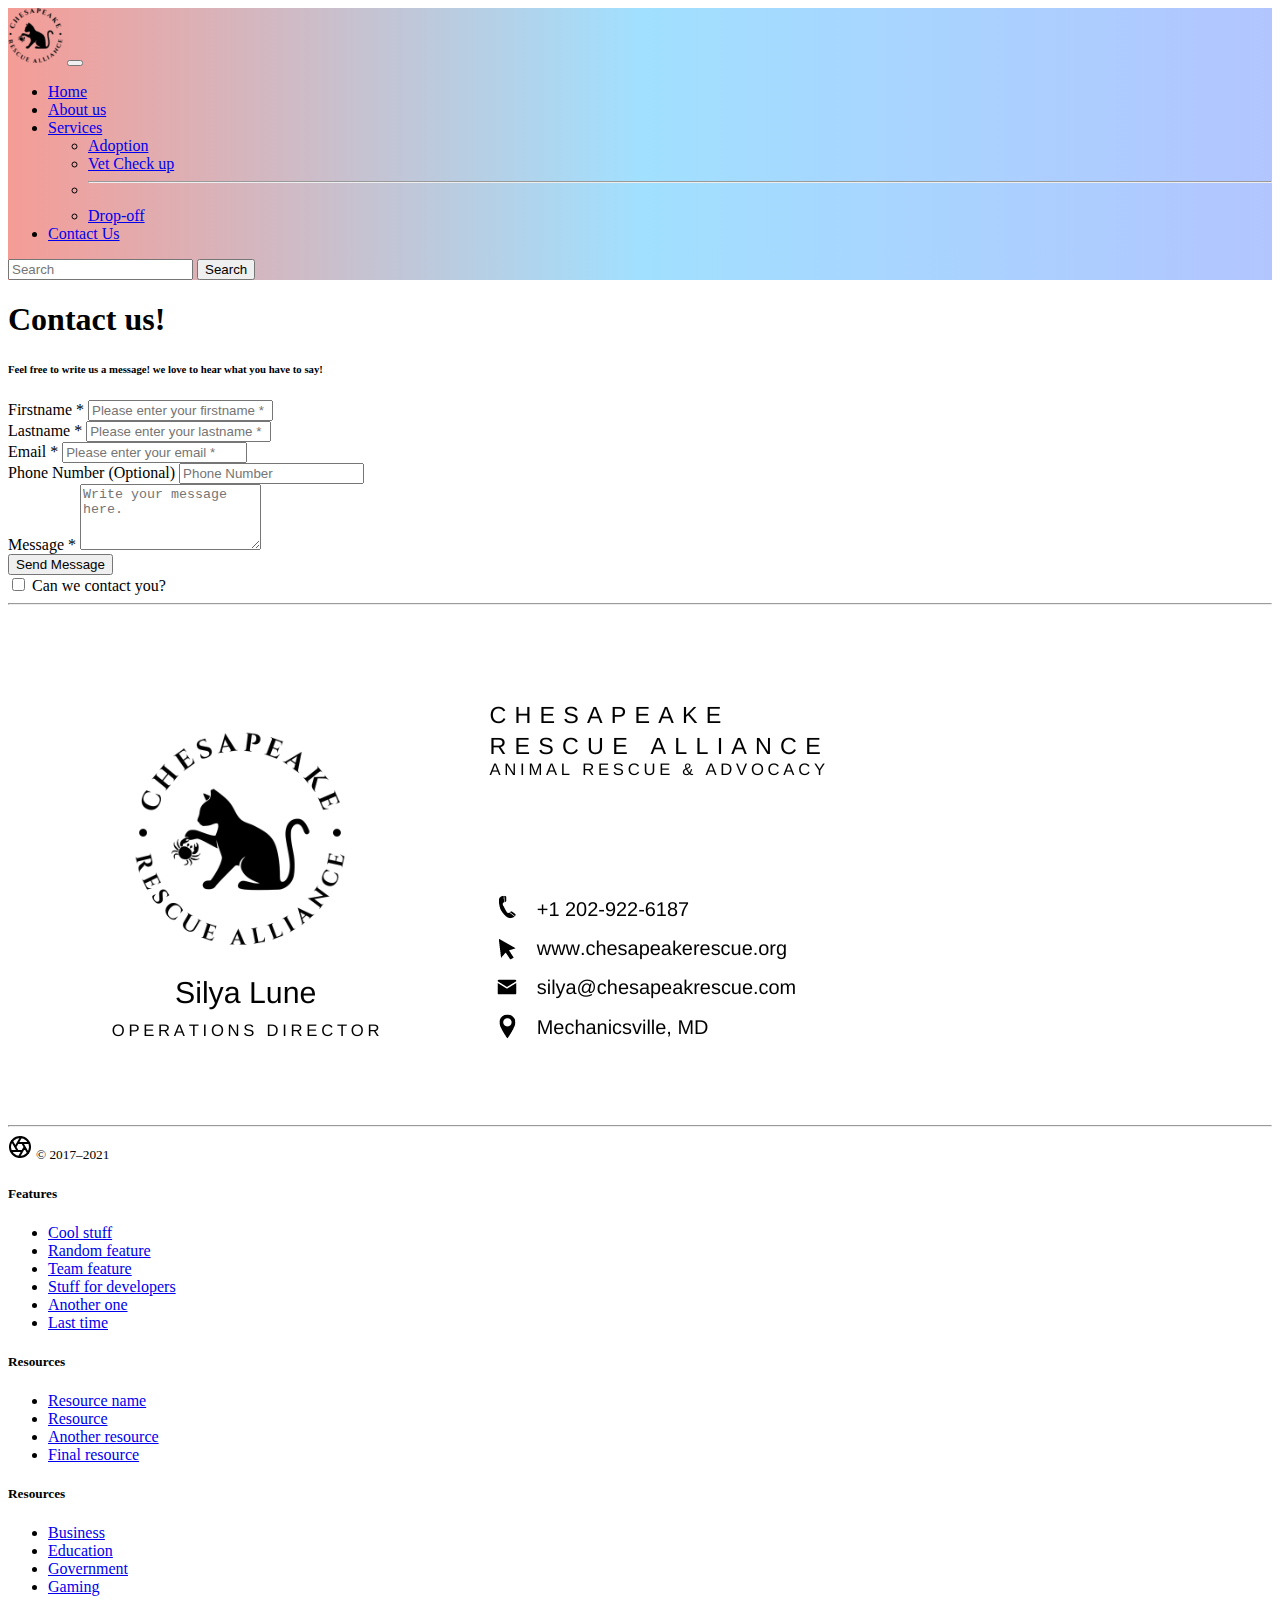
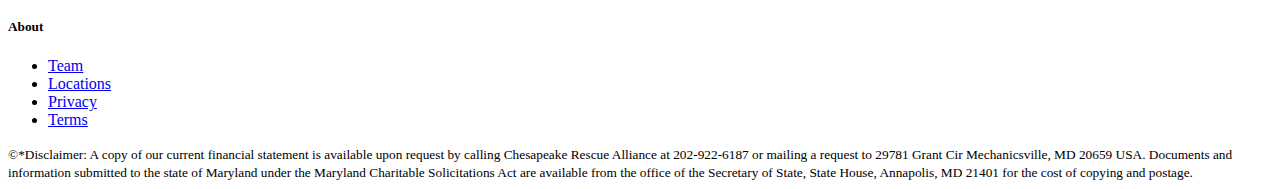
<file: Contactus.html>
<!doctype html>
<html lang="en">

<head>
  <meta charset="utf-8">
  <meta name="viewport" content="width=device-width, initial-scale=1">
  <title>Chesapeake Mock up</title>
  <link href="https://cdn.jsdelivr.net/npm/bootstrap@5.2.2/dist/css/bootstrap.min.css" rel="stylesheet"
    integrity="sha384-Zenh87qX5JnK2Jl0vWa8Ck2rdkQ2Bzep5IDxbcnCeuOxjzrPF/et3URy9Bv1WTRi" crossorigin="anonymous">
  <link rel="stylesheet" href="main.css">
</head>

<body>
  <!-- NavBar -->
  <!-- NavBar -->
  <nav class="navbar navbar-expand-lg sticky-top">
    <div class="container-fluid text-white">
      <a class="navbar-brand" href="index.html"><img class="navbar-logo" src="img/My_project-removebg-preview.png" alt=""></a>
      <button class="navbar-toggler" type="button" data-bs-toggle="collapse" data-bs-target="#navbarScroll"
        aria-controls="navbarScroll" aria-expanded="false" aria-label="Toggle navigation">
        <span class="navbar-toggler-icon"></span>
      </button>
      <div class="collapse navbar-collapse" id="navbarScroll">
        <ul class="navbar-nav me-auto my-2 my-lg-0 navbar-nav-scroll" style="--bs-scroll-height: 100px;">
          <li class="nav-item">
            <a class="nav-link" href="index.html">Home</a>
          </li>
          <li class="nav-item">
            <a class="nav-link" href="Aboutus.html">About us</a>
          </li>
          <li class="nav-item dropdown">
            <a class="nav-link dropdown-toggle" href="#" role="button" data-bs-toggle="dropdown" aria-expanded="false">
              Services
            </a>
            <ul class="dropdown-menu">
              <li><a class="dropdown-item" href="https://cat.rescueme.org/Maryland">Adoption</a></li>
              <li><a class="dropdown-item" href="#">Vet Check up</a></li>
              <li>
                <hr class="dropdown-divider">
              </li>
              <li><a class="dropdown-item" href="#">Drop-off</a></li>
            </ul>
          </li>
          <li class="nav-item">
            <a class="nav-link active" href="Contactus.html">Contact Us</a>
          </li>
        </ul>
        <form class="d-flex" role="search">
          <input class="form-control me-2" type="search" placeholder="Search" aria-label="Search">
          <button class="btn btn-light" type="submit">Search</button>
        </form>
      </div>
    </div>
  </nav>
  <!-- Contact Us -->
  <div class="container mb-5 ">
    <div class=" text-center mt-5 ">
      <h1>Contact us!</h1>
      <h6>Feel free to write us a message! we love to hear what you have to say!</h6>
    </div>


    <div class="">
      <div class="col-lg-7 mx-auto">
        <div class="card mt-2 mx-auto p-4 bg-light rounded">
          <div class="card-body bg-light">

            <div class="container">
              <form id="contact-form" role="form">



                <div class="controls">

                  <div class="row">
                    <div class="col-md-6">
                      <div class="form-group">
                        <label for="form_name">Firstname *</label>
                        <input id="form_name" type="text" name="name" class="form-control"
                          placeholder="Please enter your firstname *" required="required"
                          data-error="Firstname is required.">

                      </div>
                    </div>
                    <div class="col-md-6">
                      <div class="form-group">
                        <label for="form_lastname">Lastname *</label>
                        <input id="form_lastname" type="text" name="surname" class="form-control"
                          placeholder="Please enter your lastname *" required="required"
                          data-error="Lastname is required.">
                      </div>
                    </div>
                  </div>
                  <div class="row">
                    <div class="col-md-6">
                      <div class="form-group">
                        <label for="form_email">Email *</label>
                        <input id="form_email" type="email" name="email" class="form-control"
                          placeholder="Please enter your email *" required="required"
                          data-error="Valid email is required.">

                      </div>
                    </div>
                    <div class="col-md-6">
                      <div class="form-group">
                        <label for="form_need">Phone Number (Optional) </label>
                        <input id="form_email" type="email" name="email" class="form-control"
                          placeholder="Phone Number" required="required"
                          data-error="Valid email is required.">

                      </div>
                    </div>
                  </div>
                  <div class="row">
                    <div class="col-md-12 mb-2">
                      <div class="form-group">
                        <label for="form_message">Message *</label>
                        <textarea id="form_message" name="message" class="form-control"
                          placeholder="Write your message here." rows="4" required="required"
                          data-error="Please, leave us a message."></textarea>
                      </div>

                    </div>


                    <div class="col-md-12">

                      <input type="submit" class="btn btn-success btn-send  pt-2 btn-block
                                " value="Send Message">

                    </div>
                    <div class="form-check text mt-2">
                      <input type="checkbox" class="form-check-input" id="same-address">
                      <label class="form-check-label" >Can we contact you?</label>
                    </div>
                  </div>


                </div>
              </form>
            </div>
          </div>


        </div>
        <!-- /.8 -->

      </div>
      <!-- /.row-->

    </div>
  </div>

  <hr class="my-4">
<div class="container">
  <div class="col-6 ">
    <div>
      <img src="img/Final Email Signature.png">
    </div>
  </div>
</div>

  <hr class="my-4">


  </form>
  </div>
  </div>
  </main>
  </div>
  </div>
  <!-- footer -->
  <footer class="container py-5">
    <div class="row">
      <div class="col-12 col-md">
        <svg xmlns="http://www.w3.org/2000/svg" width="24" height="24" fill="none" stroke="currentColor"
          stroke-linecap="round" stroke-linejoin="round" stroke-width="2" class="d-block mb-2" role="img"
          viewBox="0 0 24 24">
          <title>Product</title>
          <circle cx="12" cy="12" r="10" />
          <path
            d="M14.31 8l5.74 9.94M9.69 8h11.48M7.38 12l5.74-9.94M9.69 16L3.95 6.06M14.31 16H2.83m13.79-4l-5.74 9.94" />
        </svg>
        <small class="d-block mb-3 text-muted">&copy; 2017–2021</small>
      </div>
      <div class="col-6 col-md">
        <h5>Features</h5>
        <ul class="list-unstyled text-small">
          <li><a class="link-secondary" href="#">Cool stuff</a></li>
          <li><a class="link-secondary" href="#">Random feature</a></li>
          <li><a class="link-secondary" href="#">Team feature</a></li>
          <li><a class="link-secondary" href="#">Stuff for developers</a></li>
          <li><a class="link-secondary" href="#">Another one</a></li>
          <li><a class="link-secondary" href="#">Last time</a></li>
        </ul>
      </div>
      <div class="col-6 col-md">
        <h5>Resources</h5>
        <ul class="list-unstyled text-small">
          <li><a class="link-secondary" href="#">Resource name</a></li>
          <li><a class="link-secondary" href="#">Resource</a></li>
          <li><a class="link-secondary" href="#">Another resource</a></li>
          <li><a class="link-secondary" href="#">Final resource</a></li>
        </ul>
      </div>
      <div class="col-6 col-md">
        <h5>Resources</h5>
        <ul class="list-unstyled text-small">
          <li><a class="link-secondary" href="#">Business</a></li>
          <li><a class="link-secondary" href="#">Education</a></li>
          <li><a class="link-secondary" href="#">Government</a></li>
          <li><a class="link-secondary" href="#">Gaming</a></li>
        </ul>
      </div>
      <div class="col-6 col-md">
        <h5>About</h5>
        <ul class="list-unstyled text-small">
          <li><a class="link-secondary" href="#">Team</a></li>
          <li><a class="link-secondary" href="#">Locations</a></li>
          <li><a class="link-secondary" href="#">Privacy</a></li>
          <li><a class="link-secondary" href="#">Terms</a></li>
        </ul>
      </div>
    </div>

    <div class="container">
      <div class="row text-center mt-5">
        <small class="d-block mb-3 text-muted">&copy;*Disclaimer: A copy of our current financial statement is available upon request by calling Chesapeake Rescue Alliance at 202-922-6187 or mailing a request to 29781 Grant Cir Mechanicsville, MD 20659 USA. Documents and information submitted to the state of Maryland under the Maryland Charitable Solicitations Act are available from the office of the Secretary of State, State House, Annapolis, MD 21401 for the cost of copying and postage.</small>
      </div>
    </div>
  </footer>
  <script src="https://cdn.jsdelivr.net/npm/@popperjs/core@2.11.6/dist/umd/popper.min.js"
    integrity="sha384-oBqDVmMz9ATKxIep9tiCxS/Z9fNfEXiDAYTujMAeBAsjFuCZSmKbSSUnQlmh/jp3"
    crossorigin="anonymous"></script>
  <script src="https://cdn.jsdelivr.net/npm/bootstrap@5.2.2/dist/js/bootstrap.min.js"
    integrity="sha384-IDwe1+LCz02ROU9k972gdyvl+AESN10+x7tBKgc9I5HFtuNz0wWnPclzo6p9vxnk"
    crossorigin="anonymous"></script>
</body>

</html>
</file>
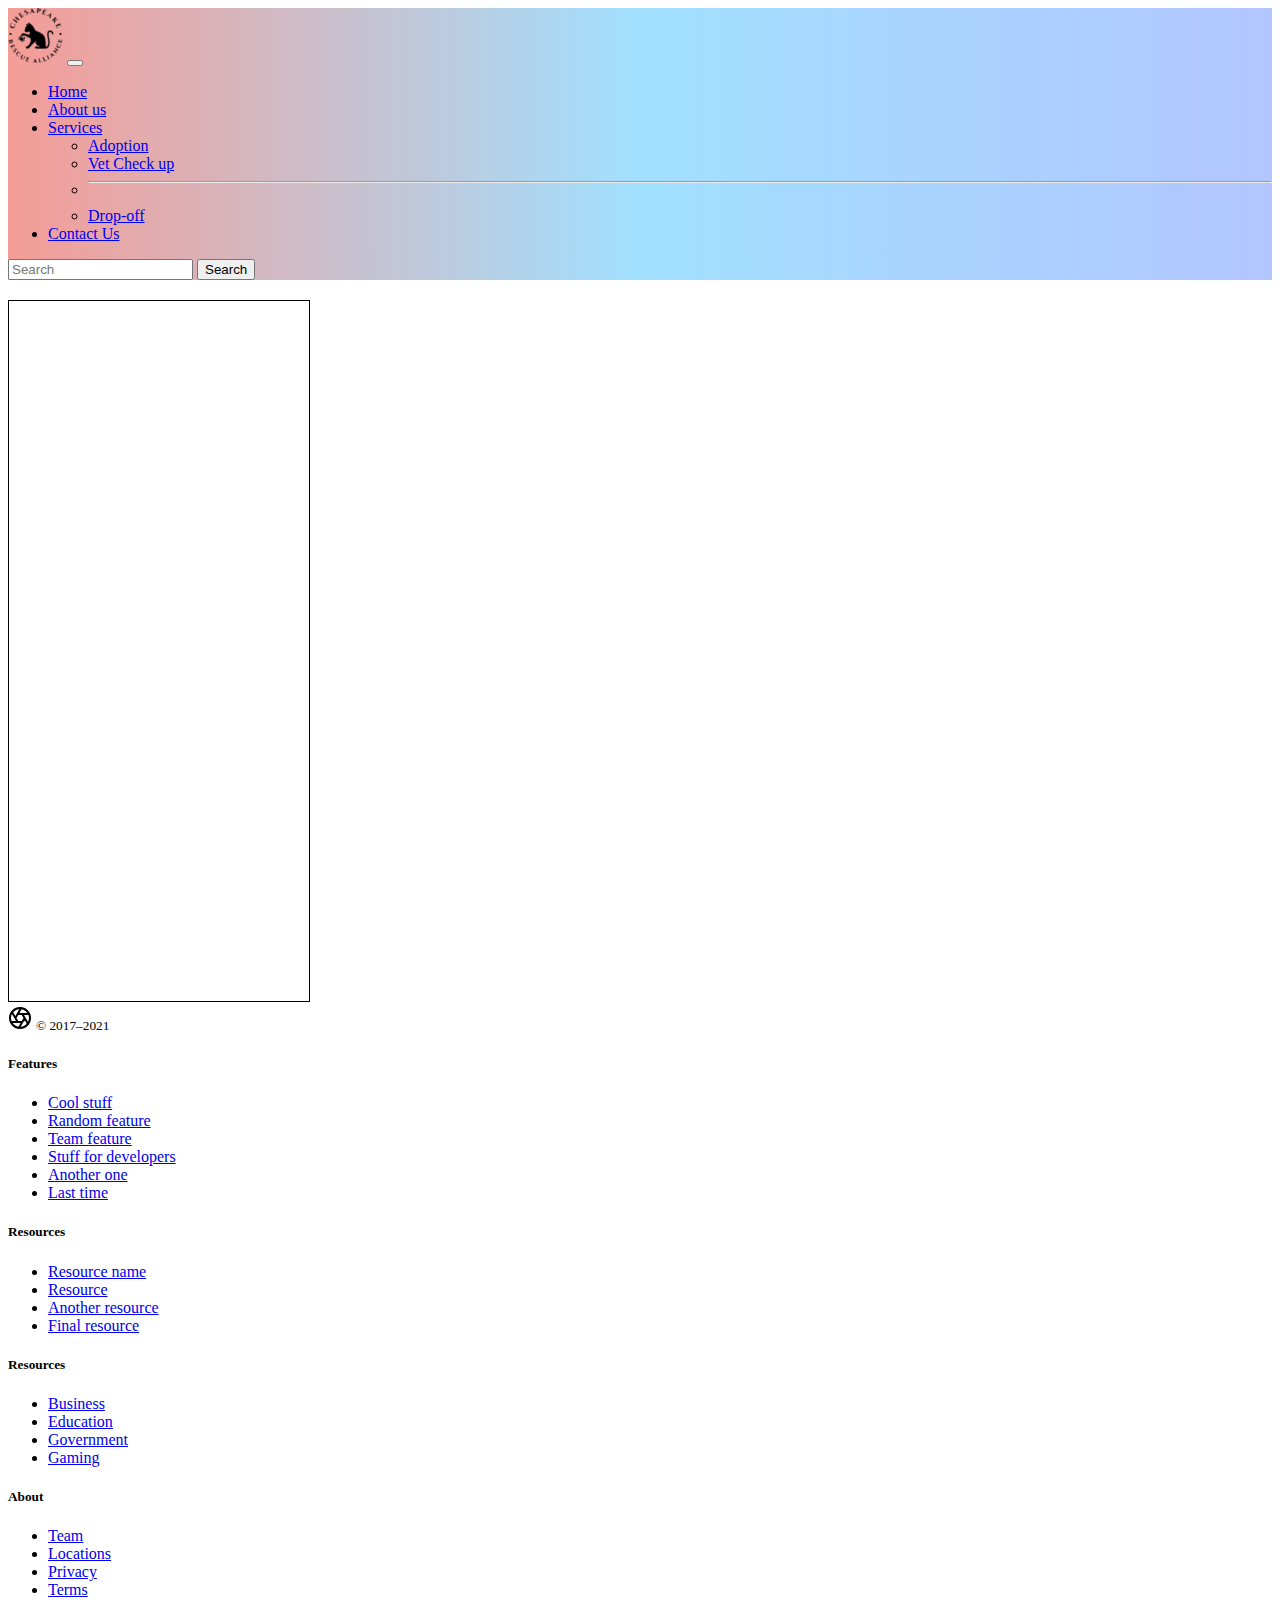
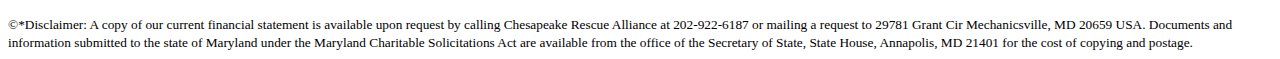
<file: cra.html>
<!doctype html>
<html lang="en">
  <head>
    <meta charset="utf-8">
    <meta name="viewport" content="width=device-width, initial-scale=1">
    <title>Chesapeake Mock up</title>
    <link href="https://cdn.jsdelivr.net/npm/bootstrap@5.2.2/dist/css/bootstrap.min.css" rel="stylesheet" integrity="sha384-Zenh87qX5JnK2Jl0vWa8Ck2rdkQ2Bzep5IDxbcnCeuOxjzrPF/et3URy9Bv1WTRi" crossorigin="anonymous">
    <link rel="stylesheet" href="main.css">
  </head>
  <body>
        <!-- NavBar -->
        <nav class="navbar navbar-expand-lg sticky-top">
          <div class="container-fluid text-white">
            <a class="navbar-brand" href="index.html"><img class="navbar-logo" src="img/My_project-removebg-preview.png" alt=""></a>
            <button class="navbar-toggler" type="button" data-bs-toggle="collapse" data-bs-target="#navbarScroll"
              aria-controls="navbarScroll" aria-expanded="false" aria-label="Toggle navigation">
              <span class="navbar-toggler-icon"></span>
            </button>
            <div class="collapse navbar-collapse" id="navbarScroll">
              <ul class="navbar-nav me-auto my-2 my-lg-0 navbar-nav-scroll" style="--bs-scroll-height: 100px;">
                <li class="nav-item">
                  <a class="nav-link " href="index.html">Home</a>
                </li>
                <li class="nav-item">
                  <a class="nav-link" href="Aboutus.html">About us</a>
                </li>
                <li class="nav-item dropdown">
                  <a class="nav-link dropdown-toggle" href="#" role="button" data-bs-toggle="dropdown" aria-expanded="false">
                    Services
                  </a>
                  <ul class="dropdown-menu">
                    <li><a class="dropdown-item" href="https://cat.rescueme.org/Maryland">Adoption</a></li>
                    <li><a class="dropdown-item" href="#">Vet Check up</a></li>
                    <li>
                      <hr class="dropdown-divider">
                    </li>
                    <li><a class="dropdown-item" href="#">Drop-off</a></li>
                  </ul>
                </li>
                <li class="nav-item">
                  <a class="nav-link" href="Contactus.html">Contact Us</a>
                </li>
              </ul>
              <form class="d-flex" role="search">
                <input class="form-control me-2" type="search" placeholder="Search" aria-label="Search">
                <button class="btn btn-light" type="submit">Search</button>
              </form>
            </div>
          </div>
        </nav>
        <!-- cra website-->
            <section id="team">
                
                <h2></h2>
                <div class="embed-responsive embed-responsive-21by9">
                    <div class="container">
                    <div href="https://www.guidestar.org/profile/88-3066542" class="row ht-">
                        <iframe class="shadow p-3 mb-5 bg-white roundedembed-responsive-item" style="border: 1px solid;"
                        src="https://www.guidestar.org/profile/88-3066542"></iframe>
                    </div>
                    </div>
                </div>
                 
                </div>
            </section>
        <!-- cra website-->

        <!-- footer -->
    <footer class="container py-5">
    <div class="row">
        <div class="col-12 col-md">
        <svg xmlns="http://www.w3.org/2000/svg" width="24" height="24" fill="none" stroke="currentColor" stroke-linecap="round" stroke-linejoin="round" stroke-width="2" class="d-block mb-2" role="img" viewBox="0 0 24 24"><title>Product</title><circle cx="12" cy="12" r="10"/><path d="M14.31 8l5.74 9.94M9.69 8h11.48M7.38 12l5.74-9.94M9.69 16L3.95 6.06M14.31 16H2.83m13.79-4l-5.74 9.94"/></svg>
        <small class="d-block mb-3 text-muted">&copy; 2017–2021</small>
        </div>
        <div class="col-6 col-md">
        <h5>Features</h5>
        <ul class="list-unstyled text-small">
            <li><a class="link-secondary" href="#">Cool stuff</a></li>
            <li><a class="link-secondary" href="#">Random feature</a></li>
            <li><a class="link-secondary" href="#">Team feature</a></li>
            <li><a class="link-secondary" href="#">Stuff for developers</a></li>
            <li><a class="link-secondary" href="#">Another one</a></li>
            <li><a class="link-secondary" href="#">Last time</a></li>
        </ul>
        </div>
        <div class="col-6 col-md">
        <h5>Resources</h5>
        <ul class="list-unstyled text-small">
            <li><a class="link-secondary" href="#">Resource name</a></li>
            <li><a class="link-secondary" href="#">Resource</a></li>
            <li><a class="link-secondary" href="#">Another resource</a></li>
            <li><a class="link-secondary" href="#">Final resource</a></li>
        </ul>
        </div>
        <div class="col-6 col-md">
        <h5>Resources</h5>
        <ul class="list-unstyled text-small">
            <li><a class="link-secondary" href="#">Business</a></li>
            <li><a class="link-secondary" href="#">Education</a></li>
            <li><a class="link-secondary" href="#">Government</a></li>
            <li><a class="link-secondary" href="#">Gaming</a></li>
        </ul>
        </div>
        <div class="col-6 col-md">
        <h5>About</h5>
        <ul class="list-unstyled text-small">
            <li><a class="link-secondary" href="#">Team</a></li>
            <li><a class="link-secondary" href="#">Locations</a></li>
            <li><a class="link-secondary" href="#">Privacy</a></li>
            <li><a class="link-secondary" href="#">Terms</a></li>
        </ul>
        </div>
    </div>

    <div class="container">
      <div class="row text-center mt-5">
        <small class="d-block mb-3 text-muted">&copy;*Disclaimer: A copy of our current financial statement is available upon request by calling Chesapeake Rescue Alliance at 202-922-6187 or mailing a request to 29781 Grant Cir Mechanicsville, MD 20659 USA. Documents and information submitted to the state of Maryland under the Maryland Charitable Solicitations Act are available from the office of the Secretary of State, State House, Annapolis, MD 21401 for the cost of copying and postage.</small>
      </div>
    </div>
    </footer>
        <script src="https://cdn.jsdelivr.net/npm/@popperjs/core@2.11.6/dist/umd/popper.min.js" integrity="sha384-oBqDVmMz9ATKxIep9tiCxS/Z9fNfEXiDAYTujMAeBAsjFuCZSmKbSSUnQlmh/jp3" crossorigin="anonymous"></script>
        <script src="https://cdn.jsdelivr.net/npm/bootstrap@5.2.2/dist/js/bootstrap.min.js" integrity="sha384-IDwe1+LCz02ROU9k972gdyvl+AESN10+x7tBKgc9I5HFtuNz0wWnPclzo6p9vxnk" crossorigin="anonymous"></script>
  </body>
</html>
</file>
<file: main.css>
nav{
    background-image: linear-gradient(to left, #b2c5ff, #a1e0ff, #f59c96);
    color:black;;
  }

.btn-primary {
    background: #8cd6fb;
    border: 0;
  }
.shadow {
    height: 700px;
  }
.navbar-logo{
    height: 55px;
  }

.container-db{
  padding-left: 45%;
}
.jumbotron{
  background-color: #cddff5;
  color: rgb(10, 43, 105);
  margin-top: 20px;
  padding: 30px;
}

.card-container{
  padding-top: 5px;
}

.lead{
  font-size: 30px;

}
.lead-donate{
  font-size: 25px;
}
</file>
